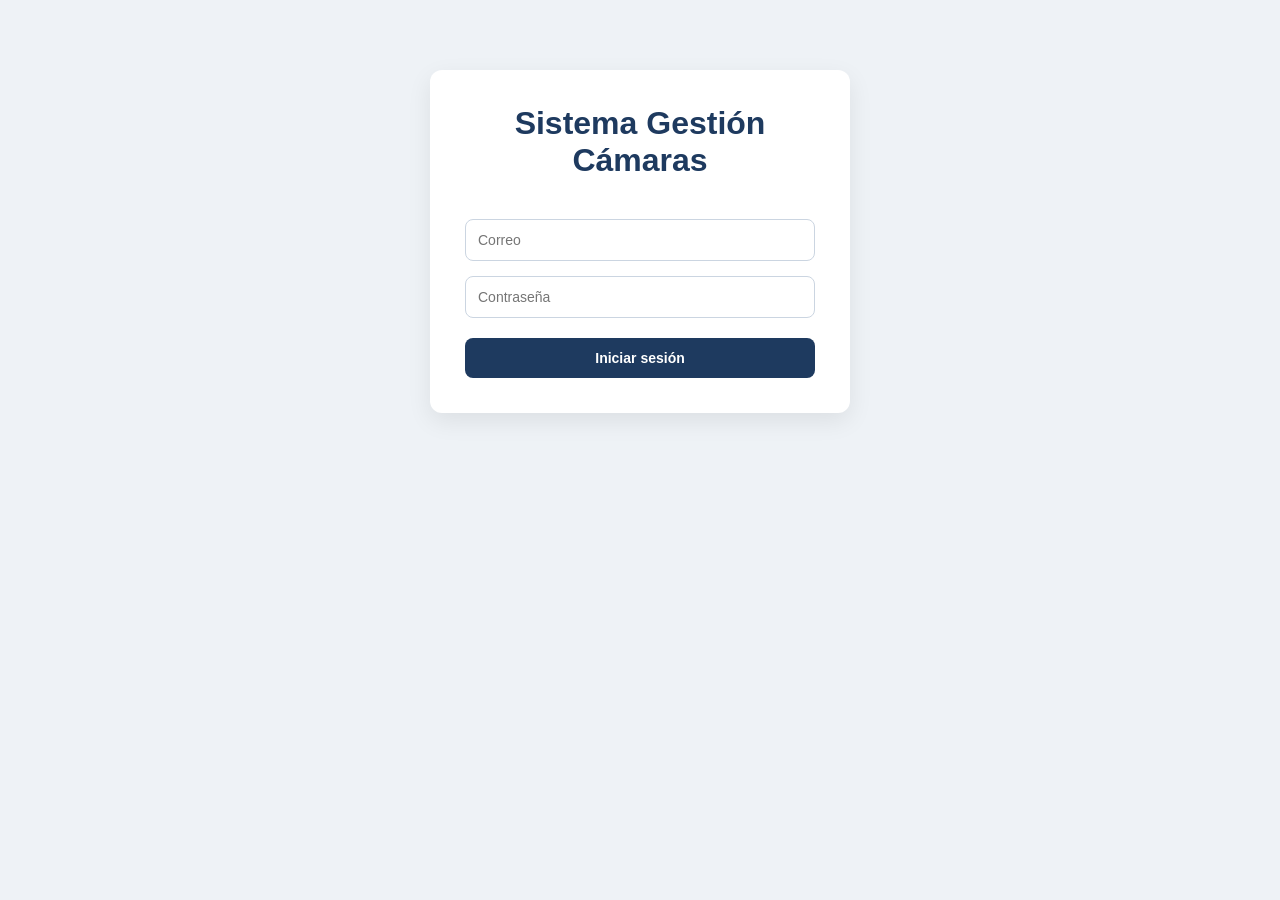
<file: frontend/index.html>
<!DOCTYPE html>
<html lang="es">
<head>
    <meta charset="UTF-8">
    <meta http-equiv="refresh" content="0; url=login.html">
    <title>Sistema Gestión Cámaras</title>
</head>
<body>
</body>
</html>
</file>
<file: frontend/css/estilos.css>
/* ============================================================
   ESTILOS GENERALES
============================================================ */

* {
    box-sizing: border-box;
}

body {
    font-family: Arial, Helvetica, sans-serif;
    background-color: #eef2f6;
    margin: 0;
    padding: 0;
    color: #263238;
}

h1 {
    text-align: center;
    color: #1e3a5f;
    margin-top: 0;
    margin-bottom: 25px;
}

h2 {
    color: #1e3a5f;
    margin-top: 25px;
    margin-bottom: 15px;
    border-bottom: 2px solid #e0e6ed;
    padding-bottom: 8px;
}

h3 {
    color: #1e3a5f;
    margin-top: 0;
}

p {
    color: #555;
    line-height: 1.5;
}

hr {
    border: none;
    border-top: 1px solid #d9e1ea;
    margin: 30px 0;
}

/* ============================================================
   CONTENEDORES PRINCIPALES
============================================================ */

.login-container,
.dashboard {
    width: 420px;
    margin: 70px auto;
    background-color: #ffffff;
    padding: 35px;
    border-radius: 12px;
    box-shadow: 0 8px 25px rgba(0, 0, 0, 0.08);
}

.contenedor {
    width: 92%;
    margin: 40px auto;
    background-color: #ffffff;
    padding: 30px;
    border-radius: 12px;
    box-shadow: 0 8px 25px rgba(0, 0, 0, 0.08);
    overflow-x: auto;
}

/* ============================================================
   USUARIO ACTIVO
============================================================ */

#usuarioActivo {
    text-align: center;
    margin-bottom: 25px;
    font-weight: bold;
    color: #1e3a5f;
    background-color: #eef5ff;
    padding: 10px;
    border-radius: 8px;
}

/* ============================================================
   FORMULARIOS
============================================================ */

input,
select,
textarea {
    width: 100%;
    padding: 12px;
    margin-top: 12px;
    border: 1px solid #cbd5e1;
    border-radius: 8px;
    font-size: 14px;
    background-color: #ffffff;
    color: #263238;
}

input:focus,
select:focus,
textarea:focus {
    outline: none;
    border-color: #1e3a5f;
    box-shadow: 0 0 0 3px rgba(30, 58, 95, 0.15);
}

textarea {
    resize: vertical;
    min-height: 100px;
}

label {
    display: block;
    margin-top: 15px;
    font-size: 14px;
    color: #374151;
}

input[type="checkbox"] {
    width: auto;
    margin-right: 8px;
}

/* ============================================================
   BOTONES Y ENLACES
============================================================ */

button,
a {
    width: 100%;
    padding: 12px;
    margin-top: 14px;
    background-color: #1e3a5f;
    color: #ffffff;
    border: none;
    border-radius: 8px;
    cursor: pointer;
    text-decoration: none;
    text-align: center;
    display: block;
    font-size: 14px;
    font-weight: bold;
    transition: background-color 0.2s ease, transform 0.1s ease;
}

button:hover,
a:hover {
    background-color: #2a4f80;
}

button:active,
a:active {
    transform: scale(0.98);
}

/* Botones secundarios por posición visual */
button:nth-of-type(2),
button:nth-of-type(3) {
    background-color: #64748b;
}

button:nth-of-type(2):hover,
button:nth-of-type(3):hover {
    background-color: #475569;
}

/* ============================================================
   PANELES DEL DASHBOARD
============================================================ */

#adminPanel,
#operadorPanel,
#tecnicoPanel {
    margin-top: 25px;
    padding: 22px;
    border-radius: 12px;
    border: 1px solid #d9e1ea;
    background-color: #f8fafc;
}

#adminPanel {
    border-left: 6px solid #7c3aed;
}

#operadorPanel {
    border-left: 6px solid #2563eb;
}

#tecnicoPanel {
    border-left: 6px solid #059669;
}

#adminPanel a,
#operadorPanel a,
#tecnicoPanel a {
    margin-top: 10px;
}

/* ============================================================
   TABLAS
============================================================ */

table {
    width: 100%;
    min-width: 900px;
    border-collapse: collapse;
    margin-top: 20px;
    font-size: 14px;
    background-color: #ffffff;
}

th,
td {
    border: 1px solid #d0d7de;
    padding: 10px;
    text-align: left;
    vertical-align: middle;
}

th {
    background-color: #1e3a5f;
    color: #ffffff;
    font-weight: bold;
    position: sticky;
    top: 0;
    z-index: 1;
}

tr:nth-child(even) {
    background-color: #f8fafc;
}

tr:hover {
    background-color: #eef5ff;
}

/* Botones dentro de tablas */
table button {
    width: auto;
    min-width: 90px;
    padding: 8px 10px;
    margin: 4px 4px 4px 0;
    font-size: 12px;
    border-radius: 6px;
    display: inline-block;
}

/* ============================================================
   LOGIN
============================================================ */

.login-container h1 {
    margin-bottom: 25px;
}

.login-container input {
    margin-top: 15px;
}

.login-container button {
    margin-top: 20px;
}

/* ============================================================
   FILTROS
============================================================ */

.contenedor > input,
.contenedor > select,
.contenedor > label {
    max-width: 380px;
}

.contenedor label input[type="date"] {
    margin-top: 6px;
}

/* ============================================================
   RESPONSIVE
============================================================ */

@media (max-width: 768px) {

    .contenedor,
    .dashboard,
    .login-container {
        width: 95%;
        margin: 25px auto;
        padding: 22px;
    }

    h1 {
        font-size: 24px;
    }

    h2 {
        font-size: 19px;
    }

    h3 {
        font-size: 17px;
    }

    table {
        font-size: 12px;
        min-width: 850px;
    }

    th,
    td {
        padding: 8px;
    }

    table button {
        min-width: 75px;
        font-size: 11px;
        padding: 7px 8px;
    }
}

@media (max-width: 480px) {

    .dashboard,
    .login-container {
        width: 94%;
        padding: 20px;
    }

    .contenedor {
        width: 96%;
        padding: 18px;
    }

    button,
    a,
    input,
    select,
    textarea {
        font-size: 13px;
    }
}
</file>
